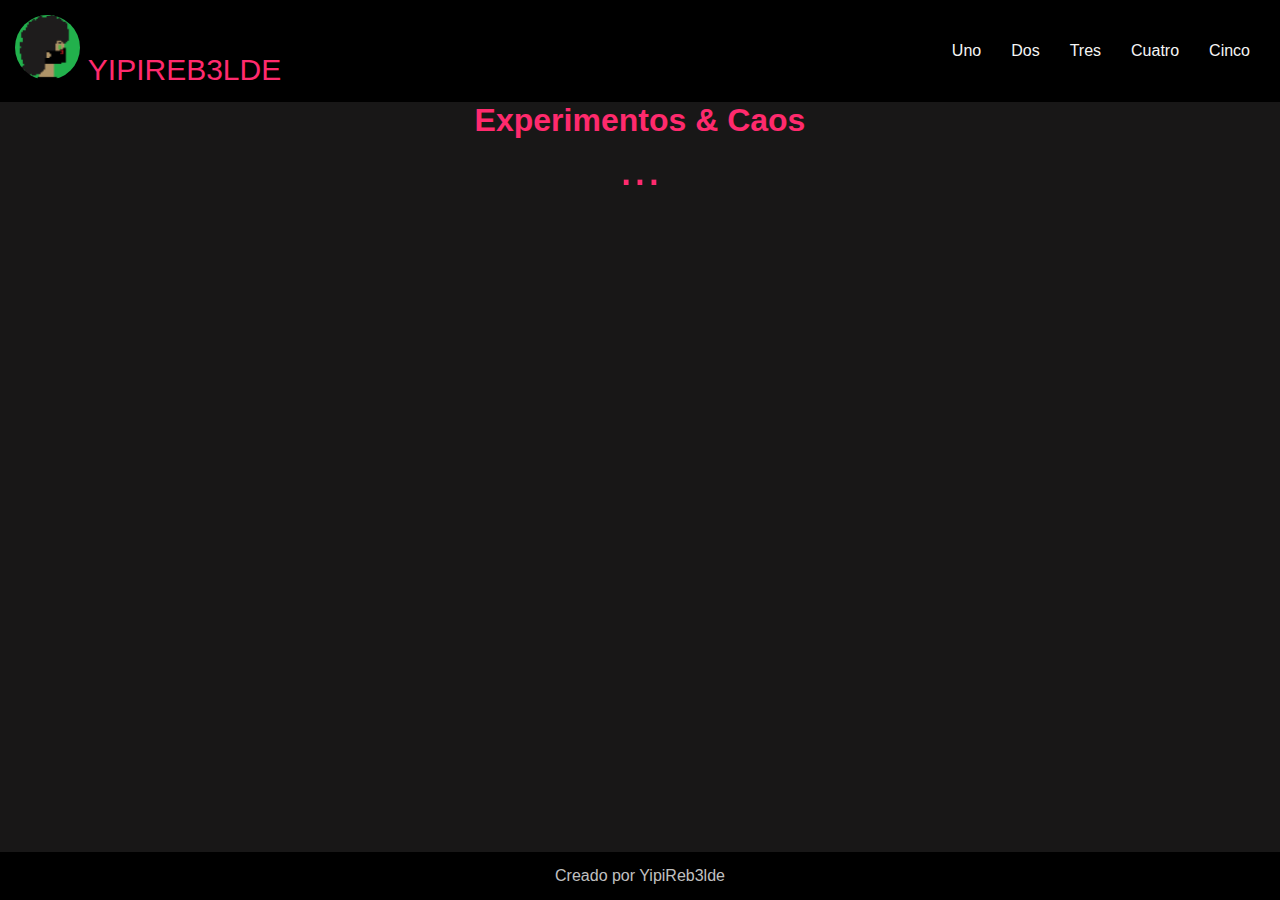
<file: index.html>
<!DOCTYPE html>
<html lang="es">
<head>
    <meta charset="UTF-8">
    <meta name="viewport" content="width=device-width, initial-scale=1.0">
    <link rel="icon" href="img/avatar.png" type="image/png">
    <link rel="stylesheet" href="css/main.css">
    <title>YipiReb3lde</title>
</head>
<body>
    <header>
        <nav>
            <div class="logo">
                <img class="hello" src="img/avatar.png">
                YIPIREB3LDE
            </div>
            <div class="menu-toggle" id="mobile-menu">
                <span class="bar"></span>
                <span class="bar"></span>
                <span class="bar"></span>
            </div>
            <ul class="nav-list">
                <li><a href="#">Uno</a></li>
                <li><a href="#">Dos</a></li>
                <li><a href="#">Tres</a></li>
                <li><a href="#">Cuatro</a></li>
                <li><a href="#">Cinco</a></li>
            </ul>
        </nav>
    </header>
    <div class="contenido">
        <h1>Experimentos & Caos</h1>
        <p class="letras">...</p>
    </div>
    <script src="js/main.js"></script>
    <footer>
        Creado por YipiReb3lde
    </footer>
</body>
</html>
</file>
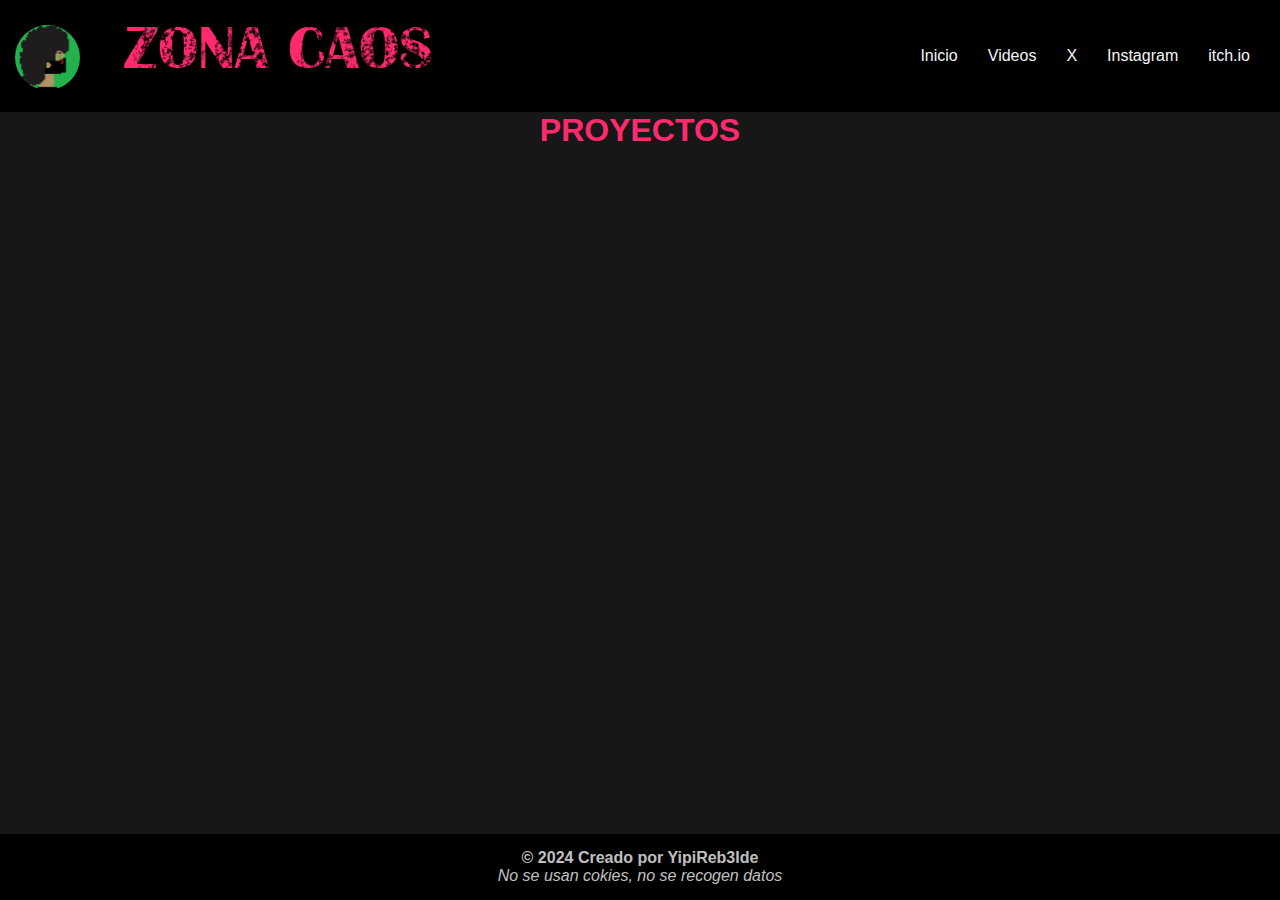
<file: zonacaos.html>
<!DOCTYPE html>
<html lang="es">
<head>
    <meta charset="UTF-8">
    <meta name="viewport" content="width=device-width, initial-scale=1.0, user-scalable=no">
    <link rel="icon" href="img/avatar.png" type="image/png">
    <link rel="stylesheet" href="css/main.css">
    <title>Zona Caos</title>
</head>
<body>
    <header>
        <nav>
            <div class="logo">
                <img class="hello" src="img/avatar.png">
                <img class="zona" src="img/zonacaos.png">
            </div>
            <div class="menu-toggle" id="mobile-menu">
                <span class="bar"></span>
                <span class="bar"></span>
                <span class="bar"></span>
            </div>
            <ul class="nav-list">
                <li><a href="index.html">Inicio</a></li>
                <li><a href="https://youtube.com/@yipireb3lde">Videos</a></li>
                <li><a href="https://x.com/yipireb3lde">X</a></li>
                <li><a href="https://instagram.com/yipireb3lde">Instagram</a></li>
                <li><a href="https://yipireb3lde.itch.io">itch.io</a></li>
            </ul>
        </nav>
    </header>
    <div class="contenido">
        <h1>PROYECTOS</h1>
         <p class="letra">
           
         </p>
        <p class="letras">
            
        </p>
    </div>
    <script src="js/main.js"></script>
    <footer>
         <b> &#169; 2024 Creado por YipiReb3lde </b><br>
         <em>No se usan cokies, no se recogen datos</em>
    </footer>
</body>
</html>
</file>
<file: css/main.css>
* {
    margin: 0;
    padding: 0;
    box-sizing: border-box;
}

html, body {
    height: 100%;
}

body {
    display: flex;
    flex-direction: column; /* Apila los elementos en columna */
    font-family: Arial, sans-serif;
    color: #ff2a6d;
    background-color: #181717;
}

header {
    background-color: black;
    color: silver;
}

nav {
    display: flex;
    justify-content: space-between;
    align-items: center;
    padding: 15px;
    position: relative; /* Permite posicionar el menú */
}

.logo {
    font-size: 30px;
    color: #ff2a6d;
}

.hello {
    width: 65px;  /* avatar */
    height: 65px;
    border-radius: 50%;
}

.nav-list {
    list-style: none;
    display: flex; /* Menú en horizontal por defecto */
}

.nav-list li {
    margin: 0 15px;
}

.nav-list a {
    color: whitesmoke;
    text-decoration: none;
}

.nav-list a:hover {
    color: #ff2a6d;
}

.menu-toggle {
    display: none; /* Oculto por defecto */
    flex-direction: column;
    cursor: pointer;
}

.bar {
    height: 3px;
    width: 25px;
    background-color: #ff2a6d;
    margin: 3px 0;
}

/* CONTENIDO WEB */
.contenido {
    flex: 1; /* Permite que el contenido ocupe el espacio disponible */
    background-color: #181717;
    display: block;
    margin: auto;
    text-align: center;
}

.letras {
    font-size: 50px;
}

.pie {
    text-align: center;
    font-size: 25px;
}

/* Estilos para el footer */
footer {
    background-color: black;
    color: silver;
    text-align: center;
    padding: 15px 0; /* Espaciado interno */
}

/* pantallas menores */
@media (max-width: 768px) {
    .nav-list {
        display: none; /* Oculta el menú por defecto */
        flex-direction: column;
        position: absolute;
        background-color: #1e0f1d;
        width: 250px; /* Ajusta el ancho del menú */
        top: 60px; /* Ajusta según el tamaño del header */
        right: -250px; /* Oculta el menú fuera de la pantalla */
        transition: right 0.3s ease; /* Animación para el menú */
    }

    .nav-list.active {
        display: flex; /* Muestra el menú al hacer clic */
        right: 0; /* Muestra el menú */
    }

    .menu-toggle {
        display: flex; /* Muestra el botón del menú en móviles */
    }
}
</file>
